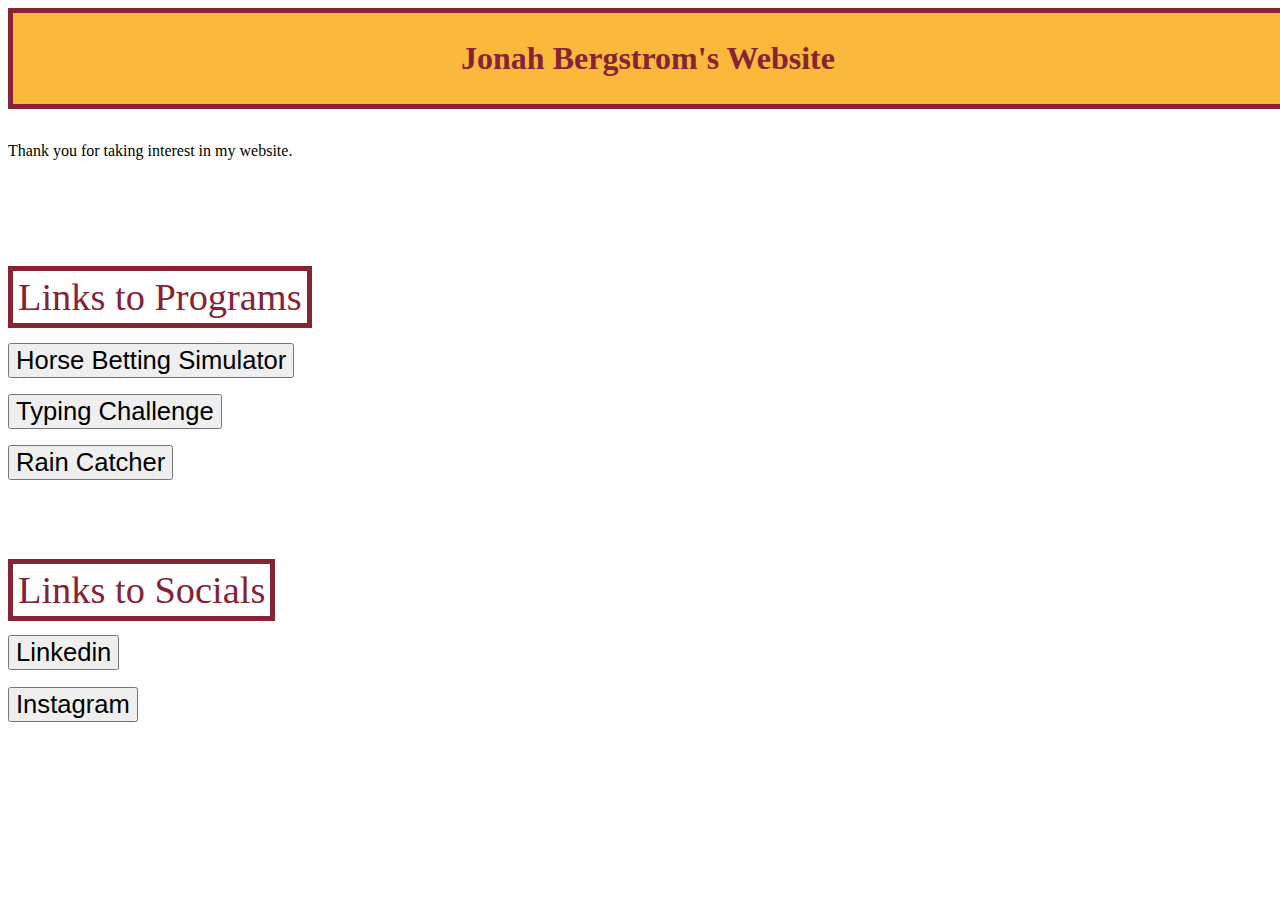
<file: index.html>
<!DOCTYPE html>  
<html>
<head>
    <title>Jonah Bergstrom's Website</title>  
    <link rel="stylesheet" href="styles.css">
</head>
<body>
    <h1>Jonah Bergstrom's Website</h1>
    <p><st1>Thank you for taking interest in my website.</st1></p>
    <links>
        <pn>></pn><p></p>
        <ul1><ut>Links to Programs</ut>
            <li><button onclick="window.location.href='link1.html';">Horse Betting Simulator</button></li>
            <li><button onclick="window.location.href='link2.html';">Typing Challenge</button></li>
            <li><button onclick="window.location.href='link3.html';">Rain Catcher</button></li>
        </ul1>
        <pn> >
        </pn>
        <p></p>
        <ul2><ut>Links to Socials</ul2></ut>
            <li><button onclick="window.location.href='https://www.linkedin.com/in/jonah-bergstrom-845446274';">Linkedin</button></li>
            <li><button onclick="window.location.href='https://www.instagram.com/jonah.bergstromm';">Instagram</button></li>
        </ul2>
    </links>
</body>

</html>
</file>
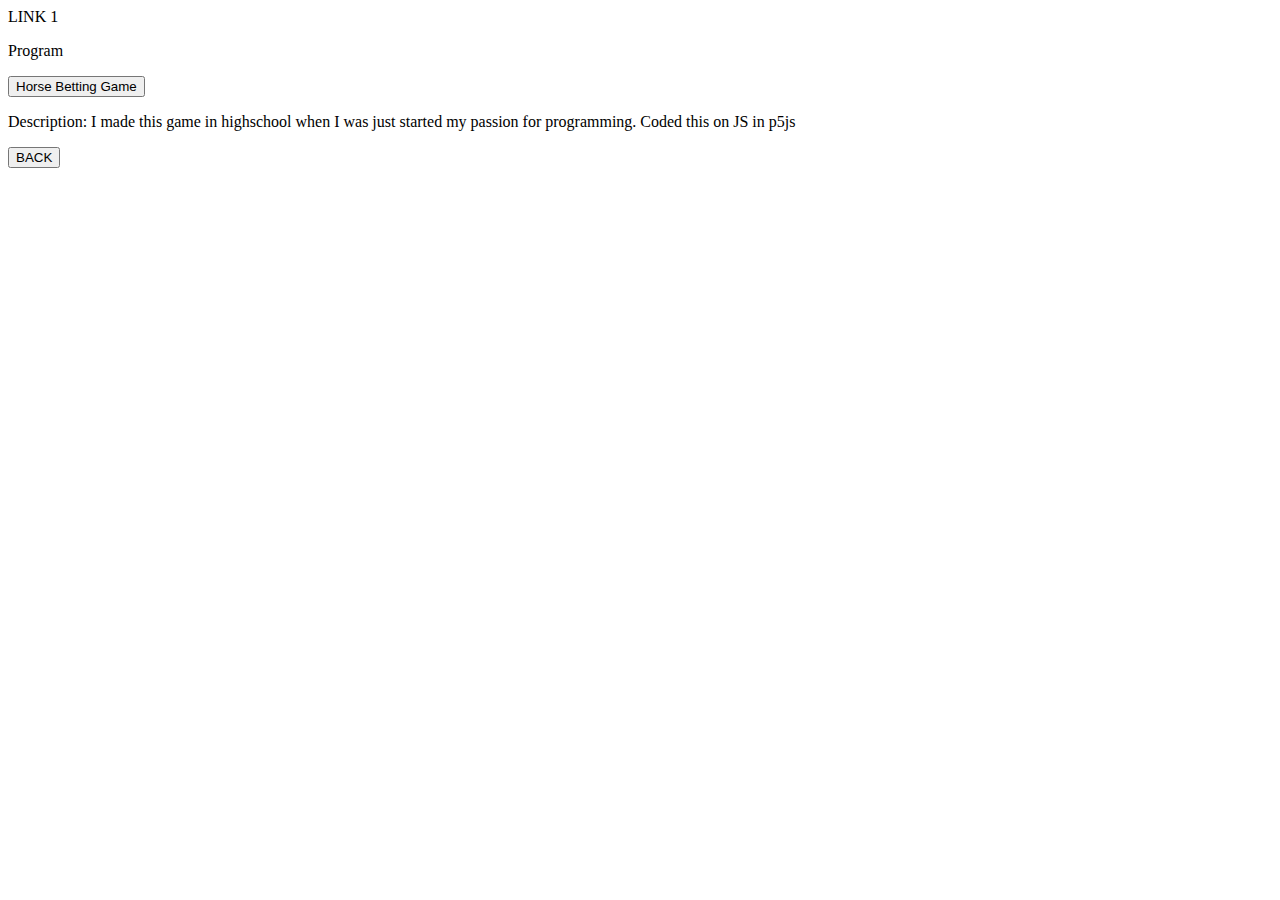
<file: link1.html>
<!DOCTYPE html>  
<html>
<head><title>PROGRAM-1</title></head>
<body>
    LINK 1
    <p>Program</p>
    <p><button onclick="window.location.href='https://editor.p5js.org/785114/full/RuT-76ztv';">Horse Betting Game</button></p>
    <p>Description: I made this game in highschool when I was just started my passion for programming. Coded this on JS in p5js</p>
    <button onclick="window.location.href='index.html';">BACK
</body>

</html>
</file>
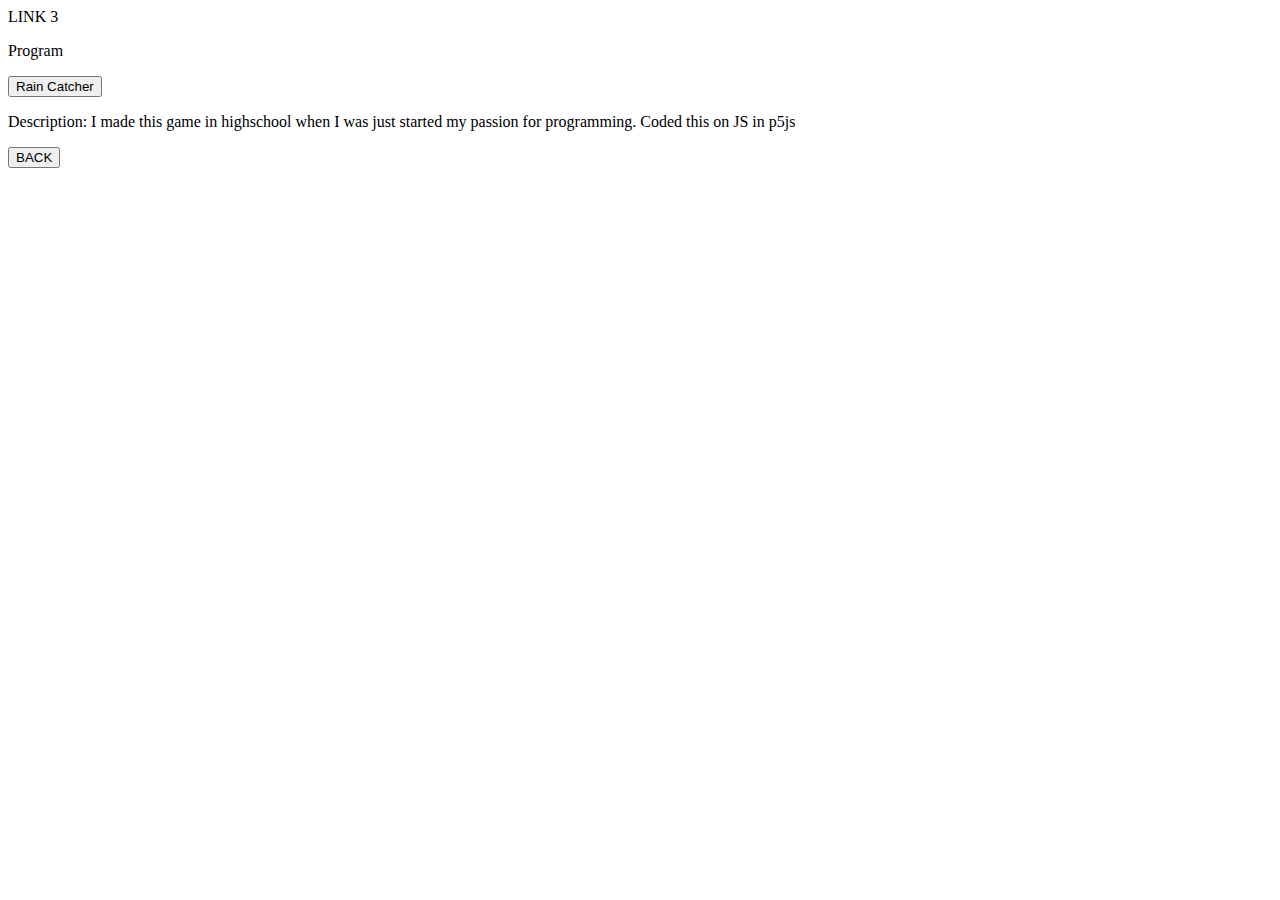
<file: link3.html>
<!DOCTYPE html>  
<html>
<head><title>PROGRAM-3</title></head>
<body>
    LINK 3
    <p>Program</p>
    <p><button onclick="window.location.href='https://editor.p5js.org/785114/full/NkbF_AI2q';">Rain Catcher</button></p>
    <p>Description: I made this game in highschool when I was just started my passion for programming. Coded this on JS in p5js</p>
    <button onclick="window.location.href='index.html';">BACK
</body>

</html>
</file>
<file: styles.css>
h1{
    background-color:rgb(251 185 60);
    color:rgb(134 35 52);
    padding: 20px;
    margin: 0;
    text-align: center;
    width: 100vw; /* 100% of the viewport width */
    box-sizing: border-box;
    border: 5px solid rgb(134 35 52)
}
ul1{
    font-size : 3vw;
    
}
li{
    font-size : 3vw;
}
button{
    font-size : 2vw;
}
ul2{
    
    font-size:3vw;
}
st1{
    text-align: center;
}
body{
    line-height: 4vw;
}
pn{
    line-height: 5vw;
    color:white
}
ut{
    background-color:white;
    color:rgb(134 35 52);
    width:100vw;
    padding:5px;
    box-sizing:border-box;
    border: 5px solid rgb(134 35 52)}
</file>
